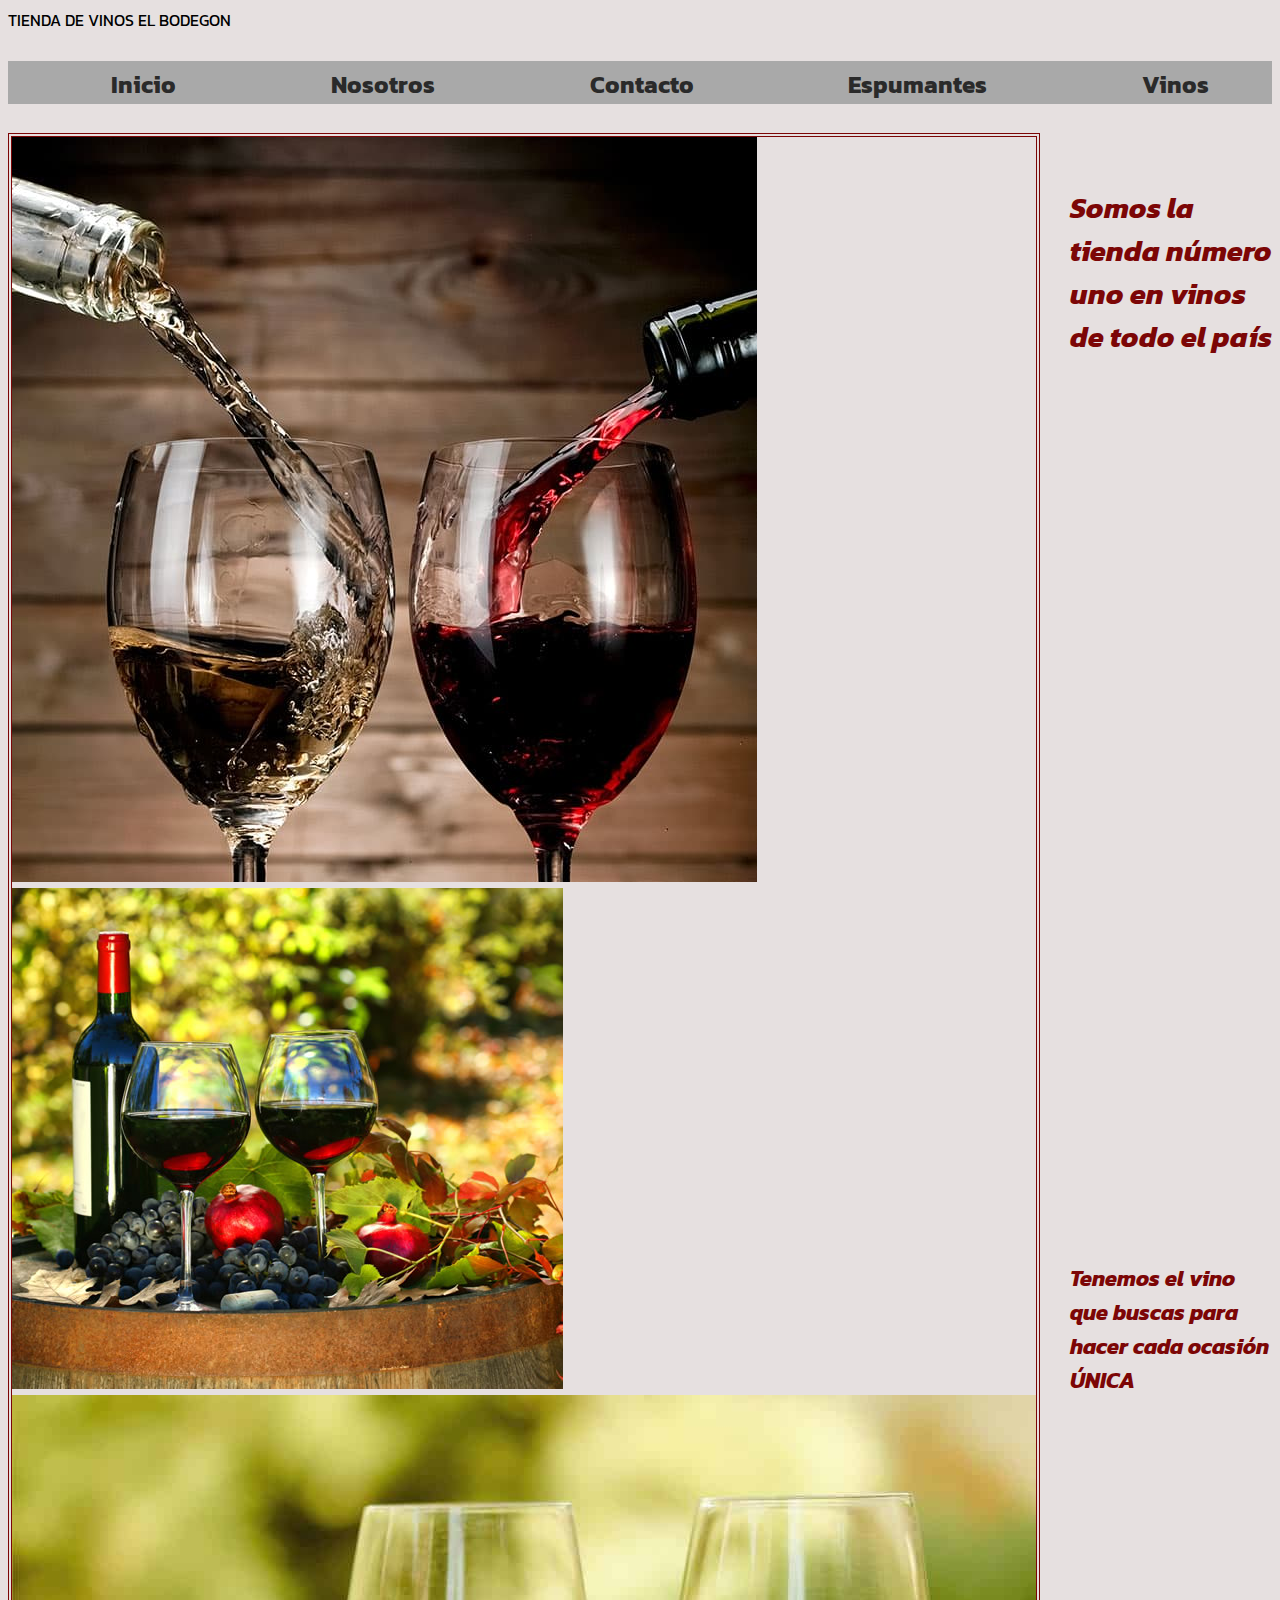
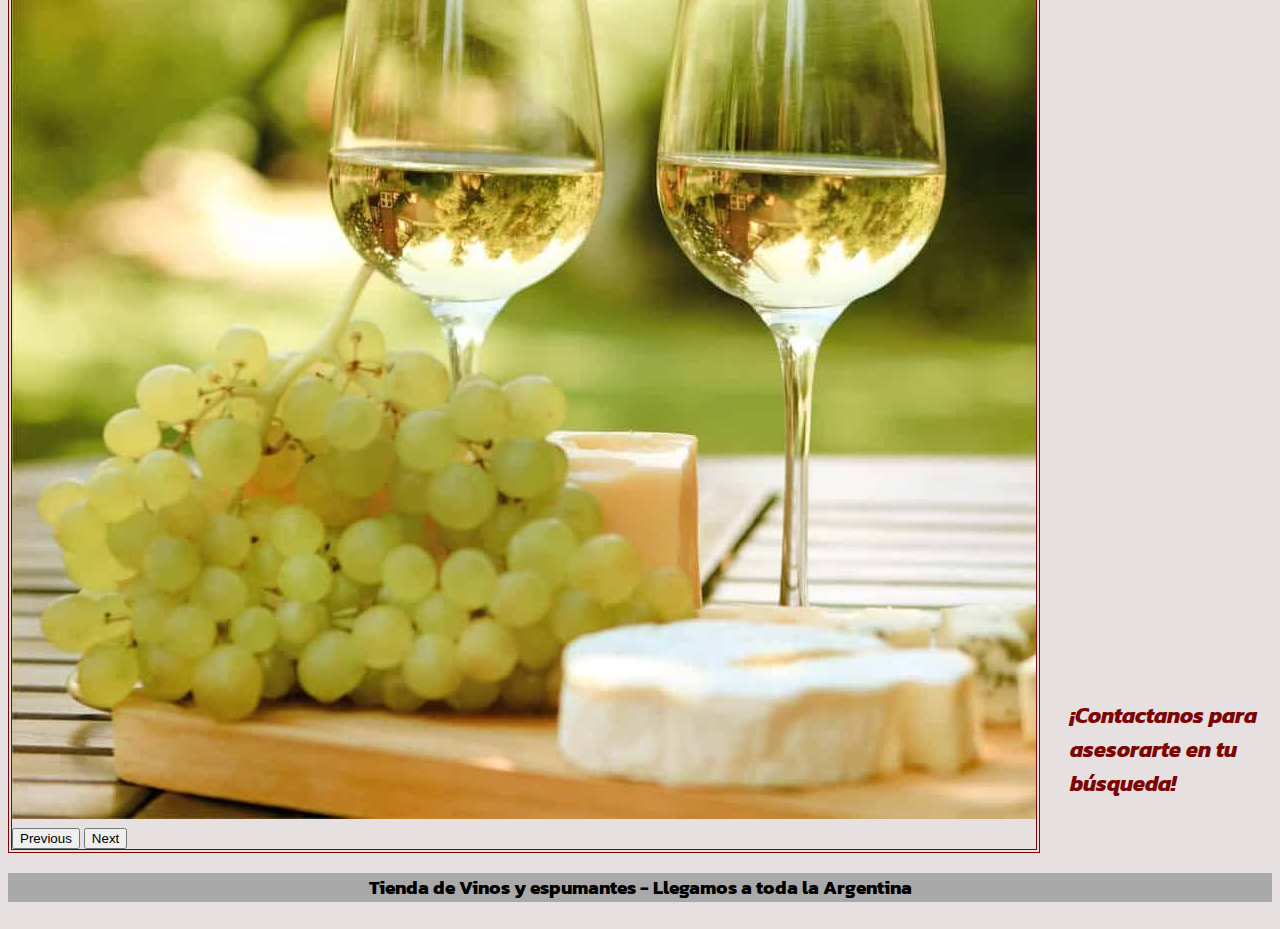
<file: index.html>
<!DOCTYPE html>
<html lang="es">
  <head>
    <meta charset="UTF-8" />
    <meta http-equiv="X-UA-Compatible" content="IE=edge" />
    <meta name="viewport" content="width=device-width, initial-scale=1.0" />
    <!-- CSS only -->
    <link
      href="https://cdn.jsdelivr.net/npm/bootstrap@5.2.0/dist/css/bootstrap.min.css"
      rel="stylesheet"
      integrity="sha384-gH2yIJqKdNHPEq0n4Mqa/HGKIhSkIHeL5AyhkYV8i59U5AR6csBvApHHNl/vI1Bx"
      crossorigin="anonymous"
    />
    <link rel="stylesheet" href="./styles/styles.css" />
    <meta name="description" content="tienda de vinos"/>
    <meta name="keywords" content="TIENDA,VINOS,ESPUMANTES,ENVIOS,ARGENTINA">
    <title>Tienda de Vinos El Bodegón</title>
  </head>

  <body>
    <div class="container1">
      <header class="header">
        <span
          class="p-auto mb-auto bg-secondary text-dark text-center fs-1 fw-bold d-block"
          >TIENDA DE VINOS EL BODEGON</span
        >
       
        <nav class="navigation" id="my-nav">
          <ul class="navigation-list">
            <li>
              <a class="navigation-list-item-link" href="./index.html"
                >Inicio</a
              >
            </li>
            <li>
              <a class="navigation-list-item-link" href="./pages/nosotros.html"
                >Nosotros</a
              >
            </li>
            <li>
              <a class="navigation-list-item-link" href="./pages/contacto.html"
                >Contacto</a
              >
            </li>
            <li>
              <a
                class="navigation-list-item-link"
                href="./pages/espumantes.html"
                >Espumantes</a
              >
            </li>

            <li>
              <a class="navigation-list-item-link" href="./pages/vinos.html"
                >Vinos</a
              >
            </li>
            <li>
              <a href="javascript:void(0);" class="icon" onclick="myFunction()">
                <i class="bi bi-list"></i>
              </a>
            </li>
          </ul>
        </nav>
      </header>

      <main class="content">
        <div class="main-content">
          <section
            id="carousel"
            class="carousel slide w-50"
            data-bs-ride="carousel"
          >
            <div class="carousel-inner">
              <div class="carousel-item active">
                <img
                  src="./images/imagenvino.jpg"
                  class="d-block w-100 p-1"
                  alt="Vinos"
                />
              </div>
              <div class="carousel-item">
                <img
                  src="./images/VinoTintoCopas.jpg"
                  class="d-block w-100  p-1"
                  alt="Vino tinto y quesos"
                />
              </div>
              <div class="carousel-item">
                <img
                  src="./images/CopasVinoEspumante.jpg"
                  class="d-block w-100  p-1"
                  alt="Copas de Vino espumante"
                />
              </div>
            </div>
            <button
              class="carousel-control-prev"
              type="button"
              data-bs-target="#carousel"
              data-bs-slide="prev"
            >
              <span
                class="carousel-control-prev-icon"
                aria-hidden="true"
              ></span>
              <span class="visually-hidden">Previous</span>
            </button>
            <button
              class="carousel-control-next"
              type="button"
              data-bs-target="#carousel"
              data-bs-slide="next"
            >
              <span
                class="carousel-control-next-icon"
                aria-hidden="true"
              ></span>
              <span class="visually-hidden">Next</span>
            </button>
          </section>

          <!--fin carousel-->
          <section class="content-text">
            <h2 class="fw-bold">Somos la tienda número uno en vinos de todo el país</h2>
            <h3 class="fw-bold">Tenemos el vino que buscas para hacer cada ocasión ÚNICA</h3>
            <h3 class="fw-bold font-monospace">¡Contactanos para asesorarte en tu búsqueda!</h3>
          </section>
        </div>
      </main>
      <footer class="main-footer">
        <p>Tienda de Vinos y espumantes - Llegamos a toda la Argentina</p>
      </footer>
    </div>

    <!-- JavaScript Bundle with Popper -->
    <script
      src="https://cdn.jsdelivr.net/npm/bootstrap@5.2.0/dist/js/bootstrap.bundle.min.js"
      integrity="sha384-A3rJD856KowSb7dwlZdYEkO39Gagi7vIsF0jrRAoQmDKKtQBHUuLZ9AsSv4jD4Xa"
      crossorigin="anonymous"
    ></script>
  </body>

  <script>
    function myFunction() {
      var x = document.getElementById("my-nav");
      if (x.className === "navigation") {
        x.className += " responsive";
      } else {
        x.className = "navigation";
      }
    }
  </script>
</html>
</file>
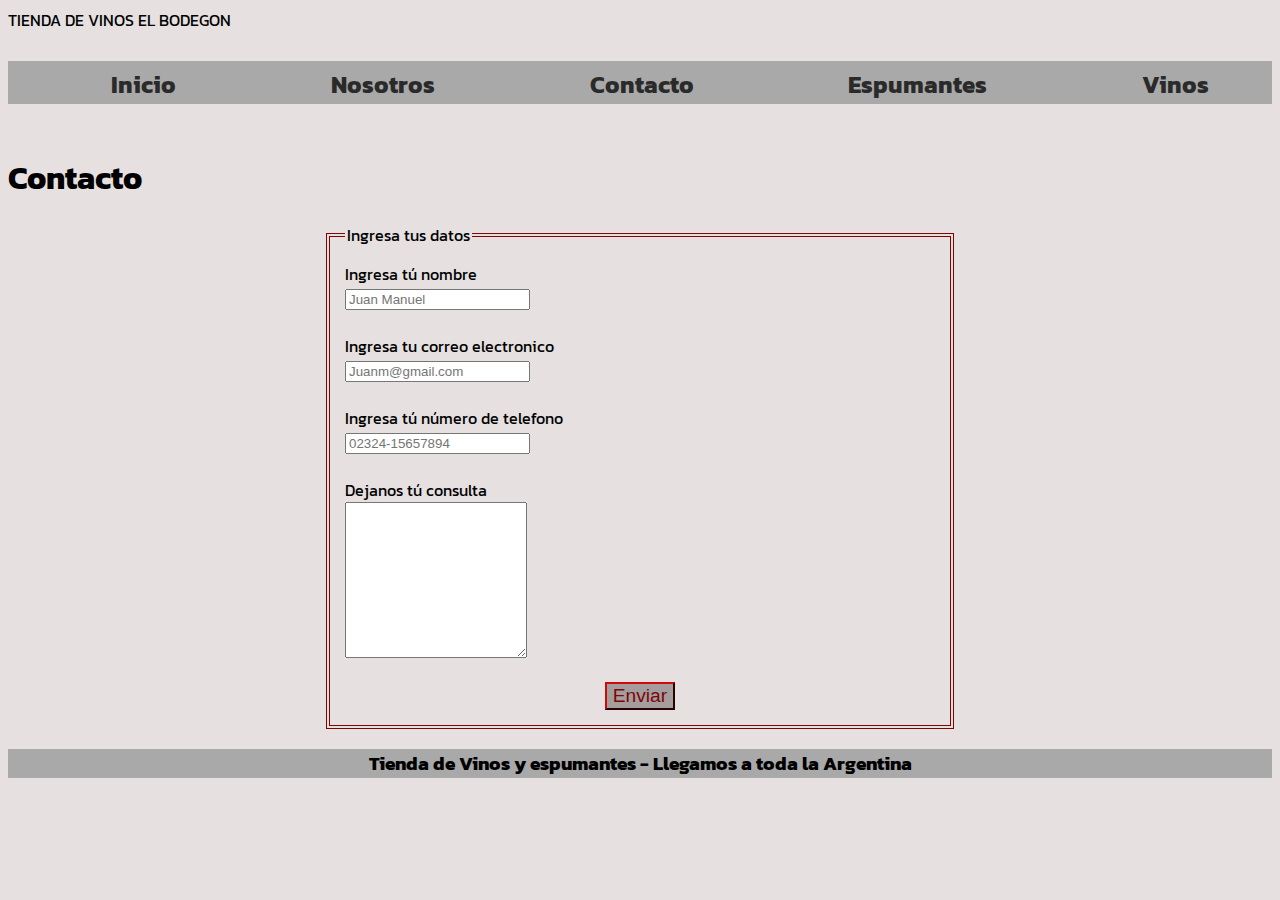
<file: pages/contacto.html>
<!DOCTYPE html>
<html lang="es">
  <head>
    <meta charset="UTF-8" />
    <meta http-equiv="X-UA-Compatible" content="IE=edge" />
    <meta name="viewport" content="width=device-width, initial-scale=1.0" />
    <!-- CSS only -->
 <link href="https://cdn.jsdelivr.net/npm/bootstrap@5.2.0/dist/css/bootstrap.min.css" rel="stylesheet" integrity="sha384-gH2yIJqKdNHPEq0n4Mqa/HGKIhSkIHeL5AyhkYV8i59U5AR6csBvApHHNl/vI1Bx" crossorigin="anonymous"> 
    <link rel="stylesheet" href="../styles/styles.css" />
    <meta name="description" content="Tienda de vinos contacto"/>
    <meta name="keywords" content="TIENDA,VINOS,ESPUMANTES,ENVIOS,ARGENTINA">
    <title>Tienda de Vinos El Bodegón</title>
  </head>
  <body>
    <div class="container1">
    <header class="header">
      <span class="p-auto mb-auto bg-secondary text-dark text-center fs-1 fw-bold d-block" > TIENDA DE VINOS EL BODEGON</span>
   
      <nav class="navigation" id="my-nav">
        <ul class="navigation-list">
          <li>
            <a class="navigation-list-item-link" href="../index.html">Inicio</a>
          </li>
          <li>
            <a class="navigation-list-item-link" href="./nosotros.html"
              >Nosotros</a
            >
          </li>
          <li>
            <a class="navigation-list-item-link" href="./contacto.html"
              >Contacto</a
            >
          </li>

          <li>
            <a class="navigation-list-item-link" href="./espumantes.html"
              >Espumantes</a
            >
          </li>

          <li>
            <a class="navigation-list-item-link" href="./vinos.html">Vinos</a>
          </li>
          <li>
            <a href="javascript:void(0);" class="icon" onclick="myFunction()">
              <i class="bi bi-list"></i>
            </a>
          </li>
        </ul>
      </nav>
    </header>
    </div>

    <main class="content">
      <h1 class="text-lg-start fs-2 fw-semibold mt-3 mb-3 fst-italic">Contacto</h1> 

      <div class="main-contact">
        <form>
          <fieldset class="contact-fieldset">
            <legend class="ingresa-tus-datos"> Ingresa tus datos</legend>
            <div class="form-group row">
              <label for="nombre" class="col-sm-2 col-form-label">Ingresa tú nombre </label>
              <div class="col-sm-10">
                <input type="text" class="form-control" name="nombre" id="nombre" placeholder="Juan Manuel" />
              </div>
            </div>

            <br />
            <div class="form-group row">
              <label for="correo"  class="col-sm-2 col-form-label" >Ingresa tu correo electronico </label>
              <div class="col-sm-10">
                <input type="email" class="form-control" name="correo" id="correo" placeholder="Juanm@gmail.com" />
              </div>
            </div>  

            <br />
            <div class="form-group row">
              <label for="telefono" class="col-sm-2 col-form-label">Ingresa tú número de telefono </label>
              <div class="col-sm-10">
                <input type="tel" class="form-control" name="telefono" id="telefono" placeholder="02324-15657894" />
              </div>
            </div>

            <br />
            <div class="form-group row">
              <label for="consulta"  class="col-sm-2 col-form-label"> Dejanos tú consulta</label>
              <div class="col-sm-10">
                  <textarea
                  class="form-control"
                  name="consulta"
                  id="consulta"
                  cols="20"
                  rows="10"
                ></textarea>
              </div>
              
            </div>  
            <br>

            <div class="contact-buttons">
                <button type="submit" class="enviar">Enviar</button>
              </div>
            </div>
            
          </fieldset>
        </form>
      </div>
    </main>
    <footer class="main-footer">
      <p>Tienda de Vinos y espumantes - Llegamos a toda la Argentina</p>
    </footer>
    <!-- JavaScript Bundle with Popper -->
<!--<script src="https://cdn.jsdelivr.net/npm/bootstrap@5.2.0/dist/js/bootstrap.bundle.min.js" integrity="sha384-A3rJD856KowSb7dwlZdYEkO39Gagi7vIsF0jrRAoQmDKKtQBHUuLZ9AsSv4jD4Xa" crossorigin="anonymous"></script> -->
  </body>

  <script>
    function myFunction() {
      var x = document.getElementById("my-nav");
      if (x.className === "navigation") {
        x.className += " responsive";
      } else {
        x.className = "navigation";
      }
    }
    </script>
  
</html>
</file>
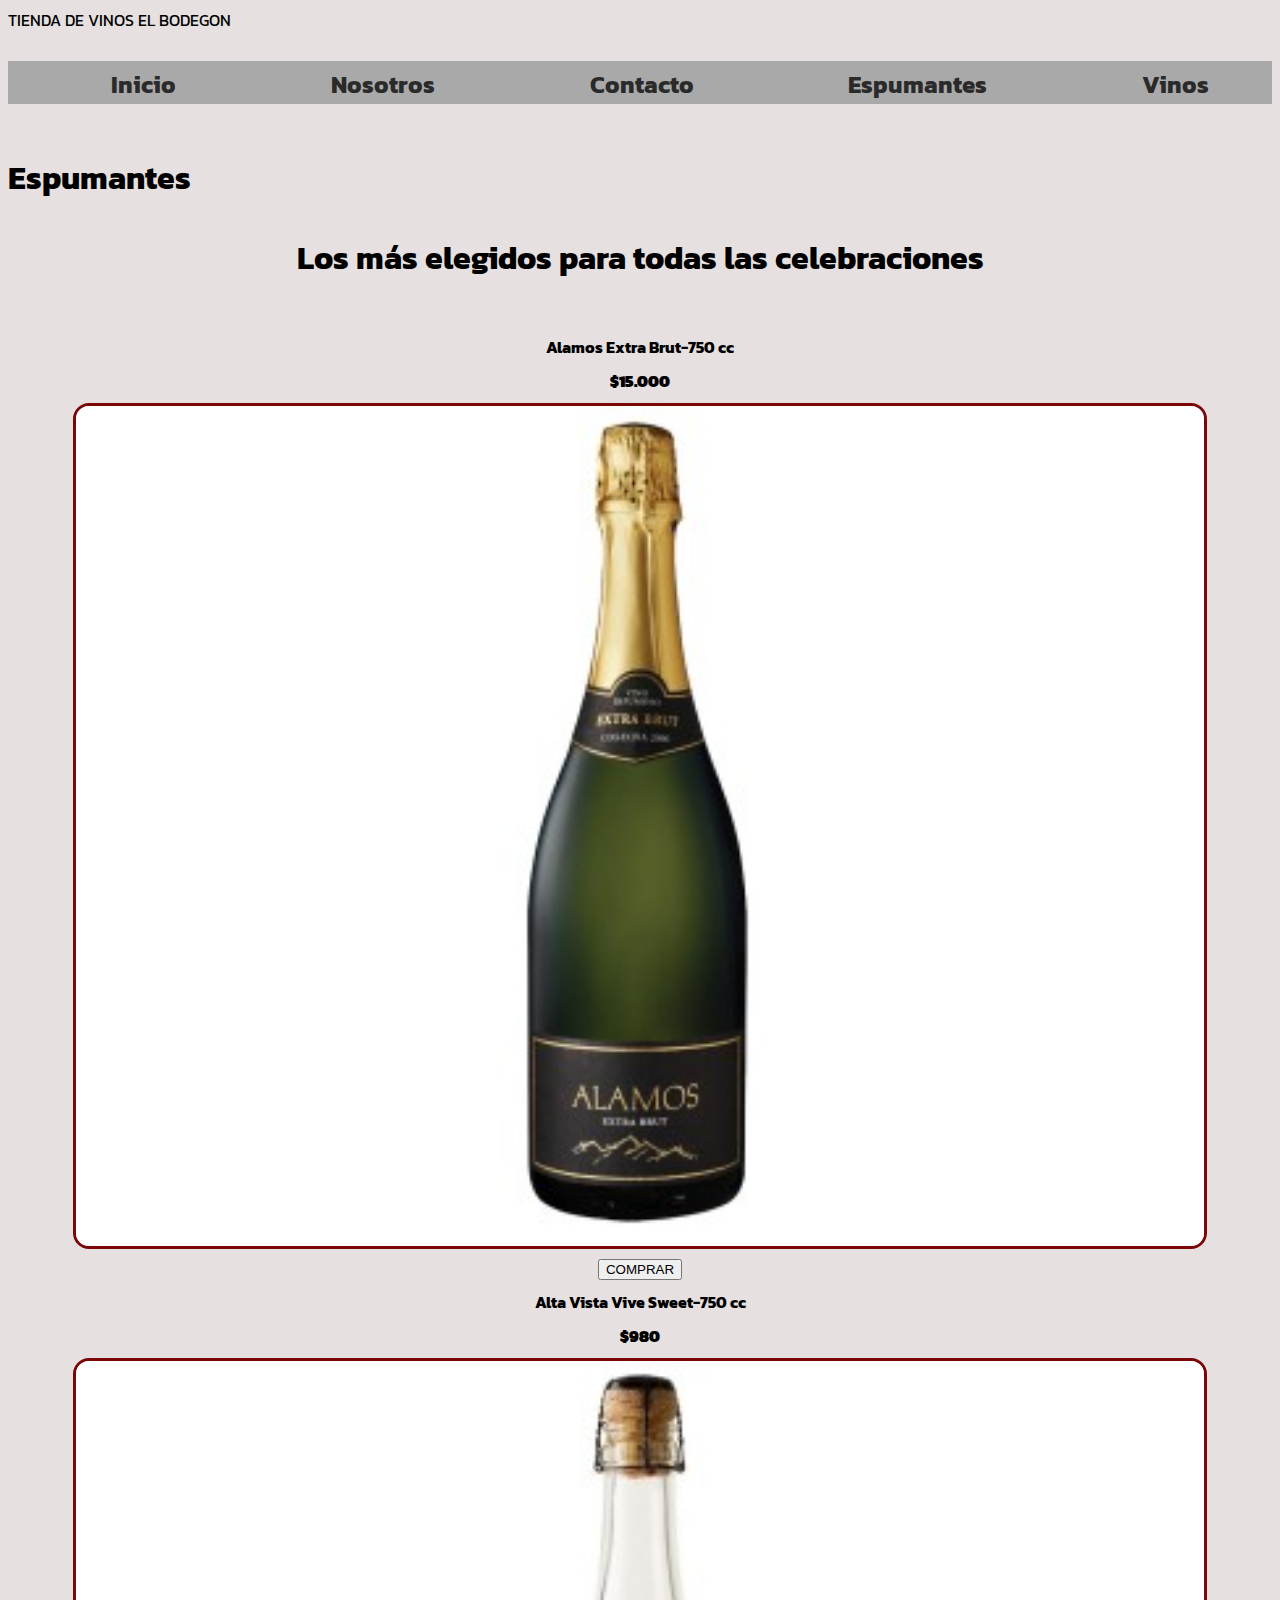
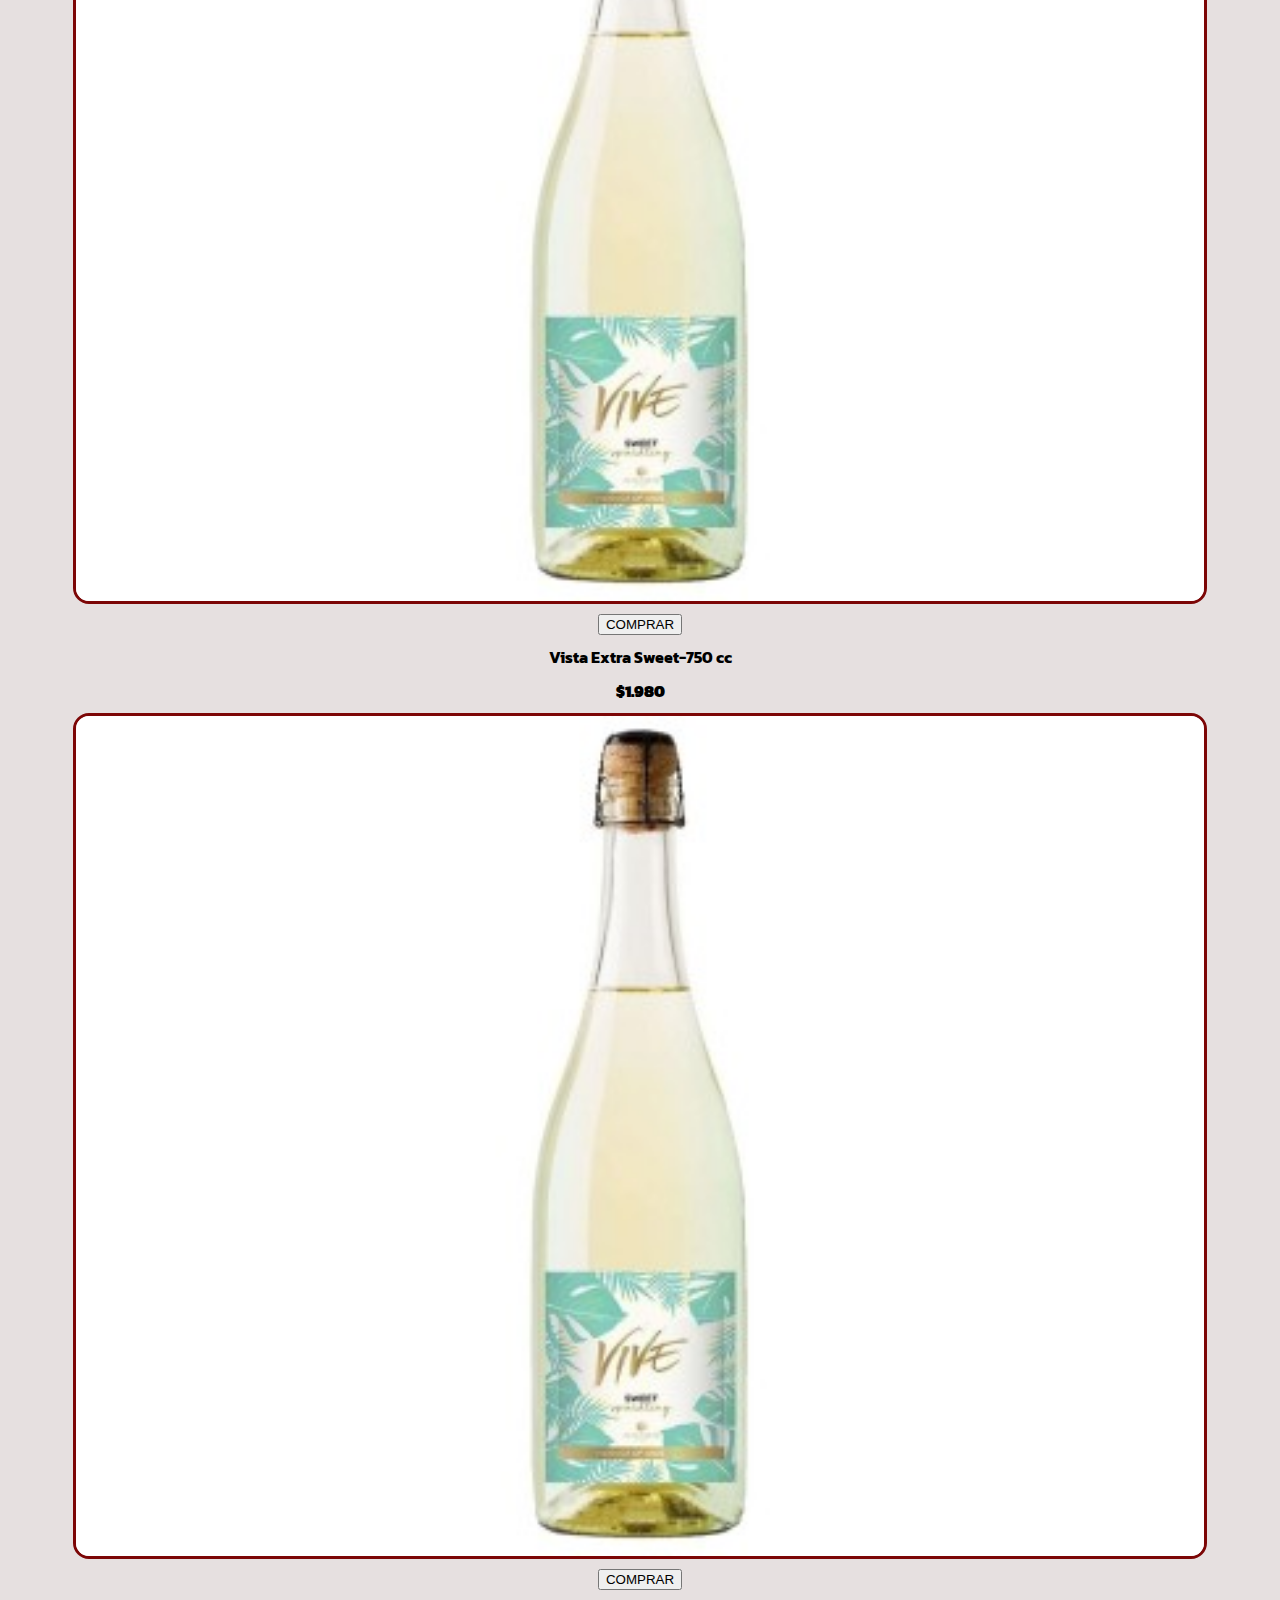
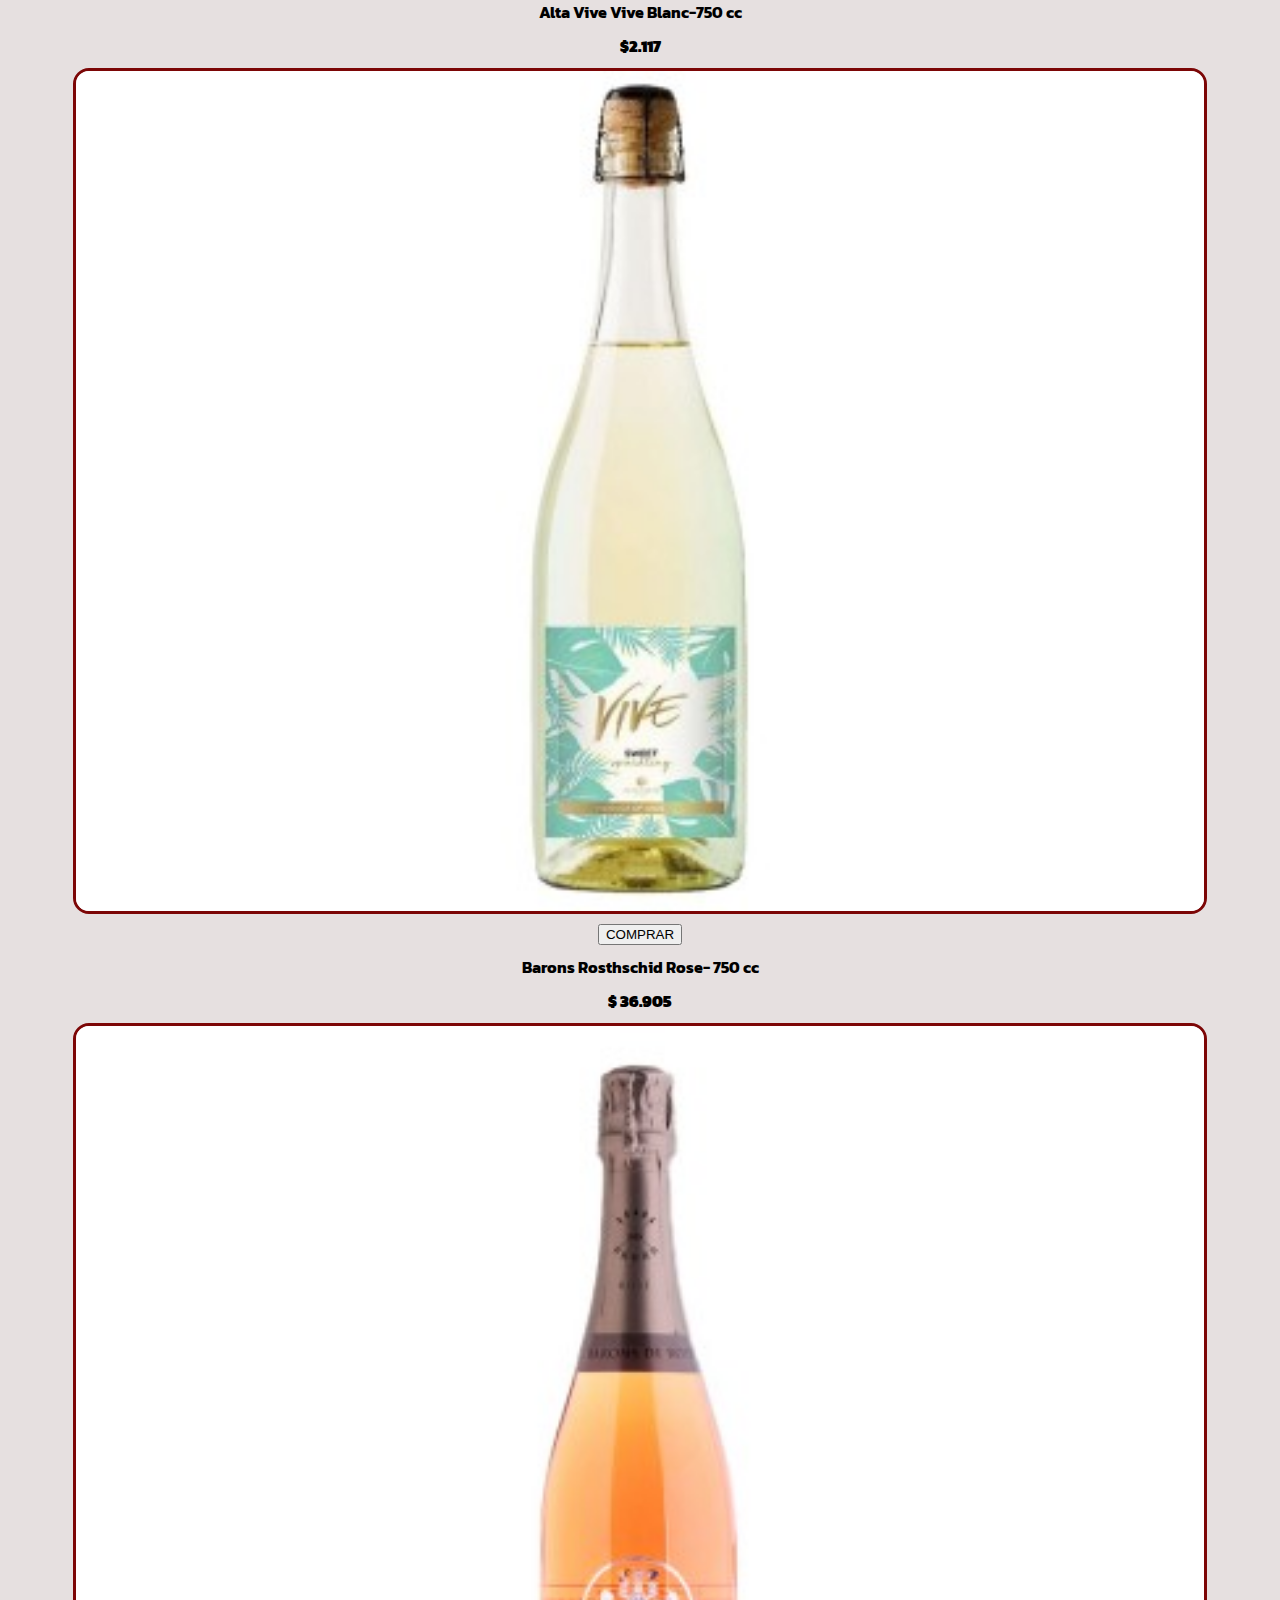
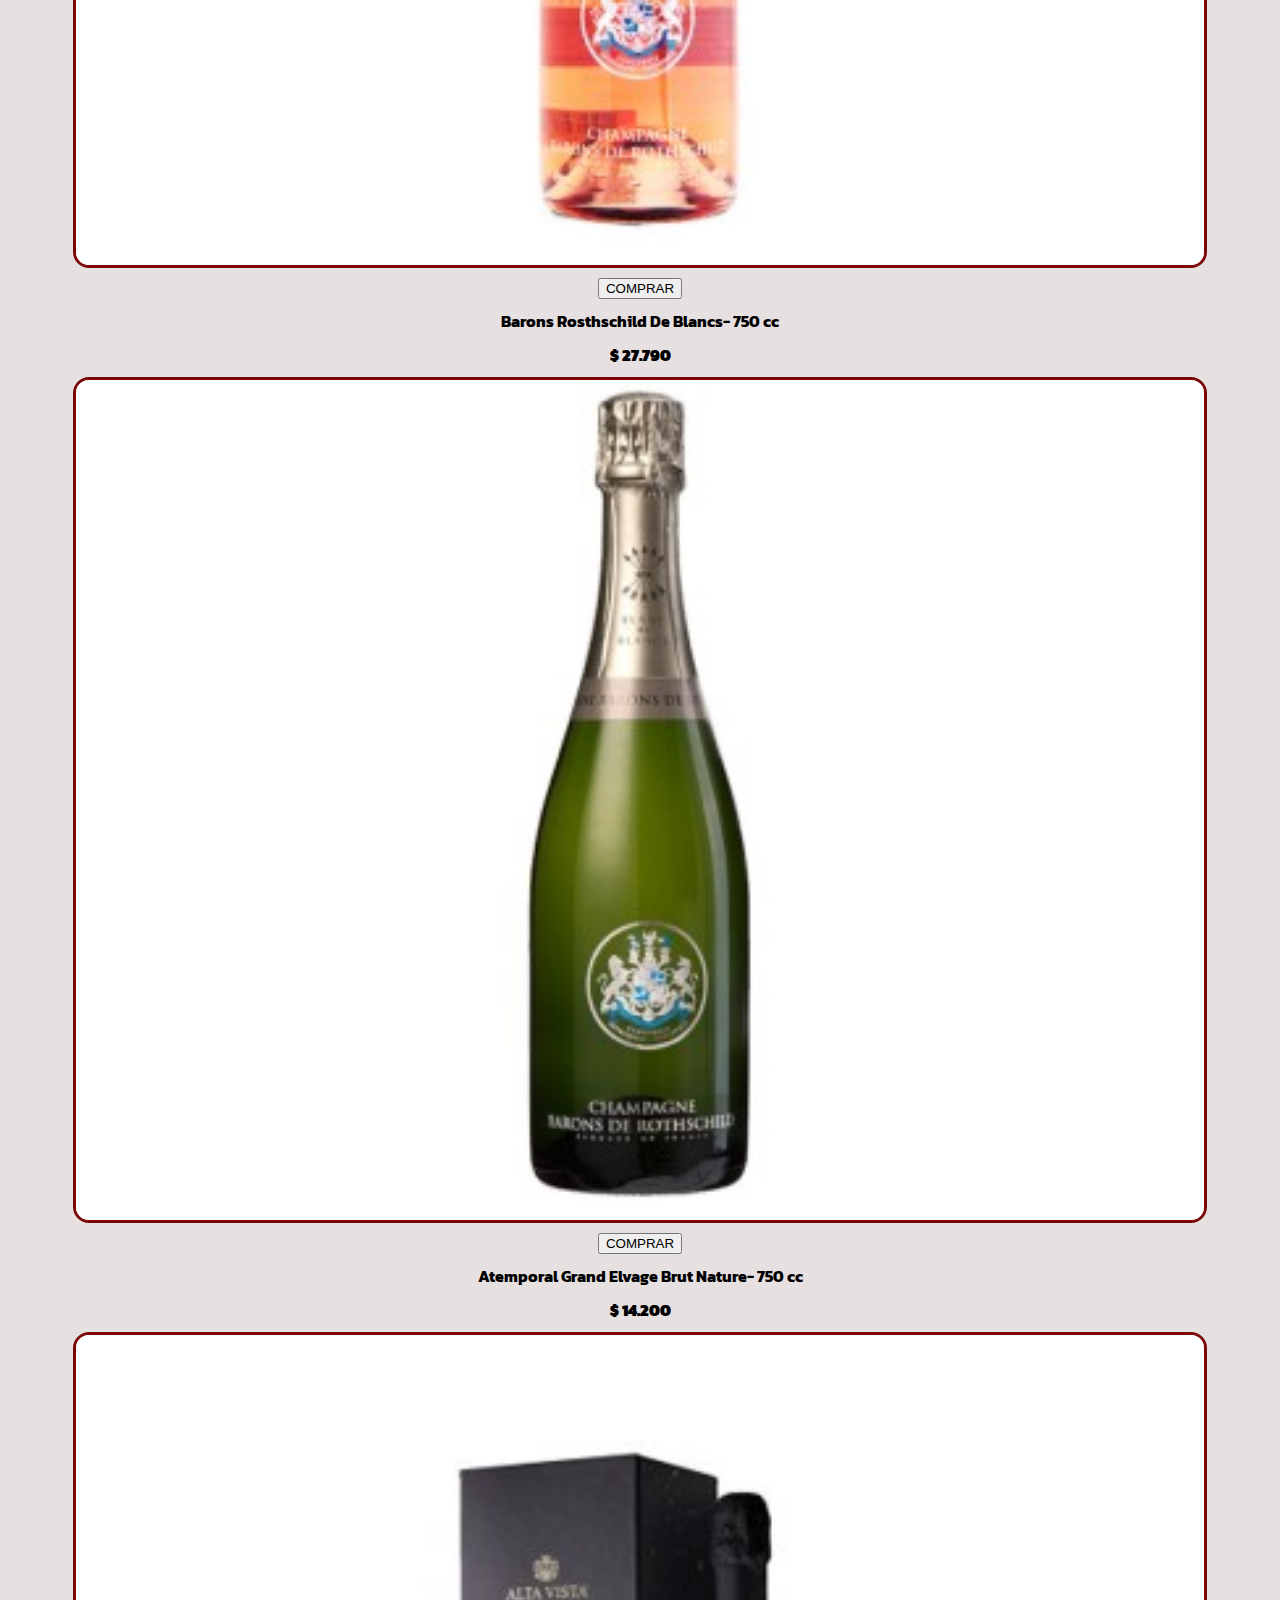
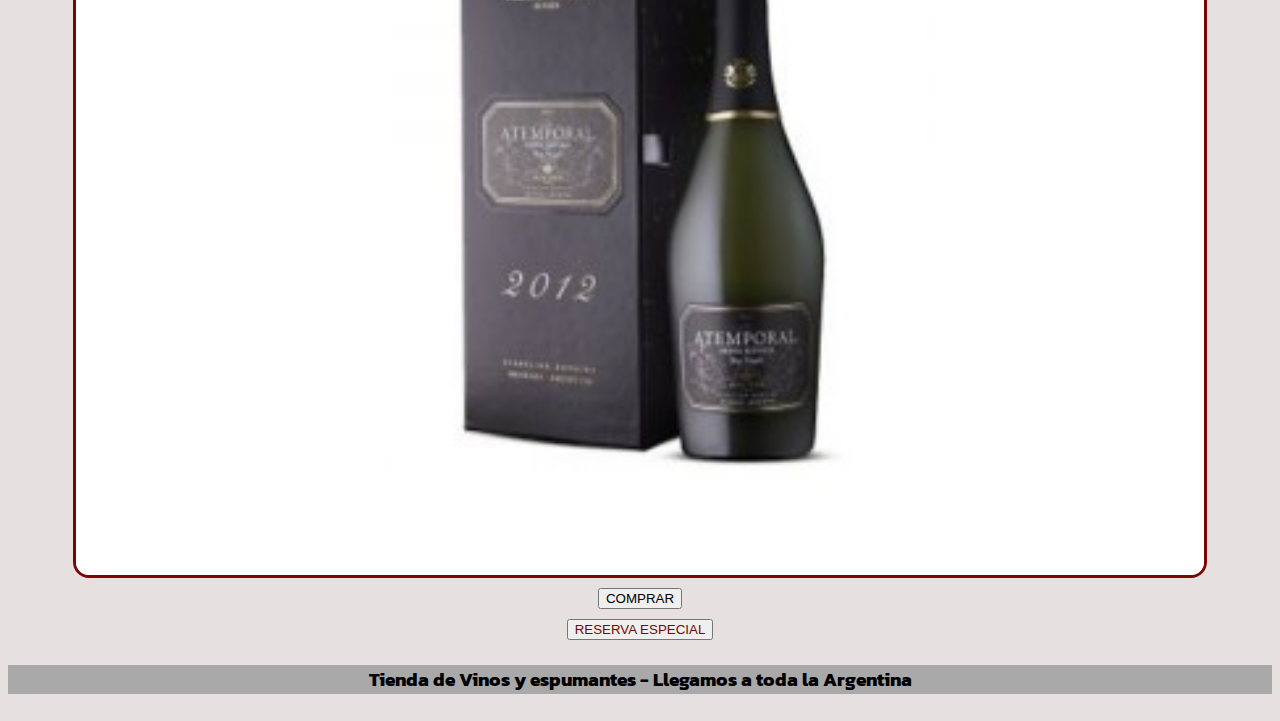
<file: pages/espumantes.html>
<!DOCTYPE html>
<html lang="es">
  <head>
    <meta charset="UTF-8" />
    <meta http-equiv="X-UA-Compatible" content="IE=edge" />
    <meta name="viewport" content="width=device-width, initial-scale=1.0" />
    <!-- CSS only -->
    <link
      href="https://cdn.jsdelivr.net/npm/bootstrap@5.2.0/dist/css/bootstrap.min.css"
      rel="stylesheet"
      integrity="sha384-gH2yIJqKdNHPEq0n4Mqa/HGKIhSkIHeL5AyhkYV8i59U5AR6csBvApHHNl/vI1Bx"
      crossorigin="anonymous"
    />
    <link rel="stylesheet" href="../styles/styles.css"/>
    <meta name="description" content="tienda de vinos, seccion de los espumentes a la venta"/>
    <meta name="keywords" content="TIENDA,VINOS,ESPUMANTES,ENVIOS,ARGENTINA">
    <title>Tienda de Vinos El Bodegón</title>
  </head>

  <body>
    <div class="container1">
      <header class="header">
        <span
          class="p-auto mb-auto bg-secondary text-dark text-center fs-1 fw-bold d-block"
          >TIENDA DE VINOS EL BODEGON</span
        >

        <nav class="navigation" id="my-nav">
          <ul class="navigation-list">
            <li>
              <a class="navigation-list-item-link" href="../index.html"
                >Inicio</a
              >
            </li>
            <li>
              <a class="navigation-list-item-link" href="./nosotros.html"
                >Nosotros</a
              >
            </li>
            <li>
              <a class="navigation-list-item-link" href="./contacto.html"
                >Contacto</a
              >
            </li>

            <li>
              <a class="navigation-list-item-link" href="./espumantes.html"
                >Espumantes</a
              >
            </li>

            <li>
              <a class="navigation-list-item-link" href="./vinos.html">Vinos</a>
            </li>
            <li>
              <a href="javascript:void(0);" class="icon" onclick="myFunction()">
                <i class="bi bi-list"></i>
              </a>
            </li>
          </ul>
        </nav>
      </header>

      <main class="content">
        <h1 class="text-lg-start fs-2 fw-semibold mt-3 mb-3 fst-italic">
          Espumantes
        </h1>
        <h2 class="title-2">Los más elegidos para todas las celebraciones</h2>

        <div class="container">
          <div class="row">
            <div class="col-md-4">
              <div class="contenedor-vinos-div">
                <span class="text-uppercase fw-semibold">
                  Alamos Extra Brut-750 cc</span
                >
                <span> <strong>$15.000</strong></span>
                <img
                  class="imagen-vino"
                  src="../images/espumanteAlamos.jpg"
                  alt="botella espumante Alamos Extra Brut"
                />
                <button class="btn btn-secondary mt-2">COMPRAR</button>
              </div>
            </div>

            <!-- COLUMNA -->

            <div class="col-md-4">
              <div class="contenedor-vinos-div">
                <span class="text-uppercase fw-semibold">
                  Alta Vista Vive Sweet-750 cc</span
                >
                <span> <strong>$980</strong></span>
                <img
                  class="imagen-vino"
                  src="../images/espumanteAltaVista.jpg"
                  alt="botella espumante Alta Vista Sweet"
                />
                <button class="btn btn-secondary mt-2">COMPRAR</button>
              </div>
            </div>

            <!-- COLUMNA -->

           <div class="col-md-4">
             <div class="contenedor-vinos-div">
                <span class="text-uppercase fw-semibold">
                   Vista Extra Sweet-750 cc</span
                >
                <span> <strong>$1.980</strong></span>
                <img
                  class="imagen-vino"
                  src="../images/espumanteAltaVista.jpg"
                  alt="botella espumante Alta Vista Sweet"
                />
                <button class="btn btn-secondary mt-2">COMPRAR</button>
              </div>
            </div>

            <div class="col-md-4">
              <div class="contenedor-vinos-div">
                <span class="text-uppercase fw-semibold">
                  Alta Vive Vive Blanc-750 cc</span
                >
                <span> <strong>$2.117</strong></span>
                <img
                  class="imagen-vino"
                  src="../images/espumanteAltaVista.jpg"
                  alt="botella espumante Alta Vista Sweet"
                />
                <button class="btn btn-secondary mt-2">COMPRAR</button>
              </div>
            </div>
  
             <!-- COLUMNA -->
  
             <div class="col-md-4">
              <div class="contenedor-vinos-div">
                <span class="text-uppercase fw-semibold">
                  Barons Rosthschid Rose- 750 cc</span
                >
                <span><strong> $ 36.905</strong></span>
                <img
                  class="imagen-vino"
                  src="../images/espumanteBaronsRose.jpg"
                  alt="botella espumante Barons Rose"
                />
                <button class="btn btn-secondary mt-2">COMPRAR</button>
              </div>
            </div>
  
            <!-- COLUMNA "-->
  
            <div class="col-md-4">
              <div class="contenedor-vinos-div">
                <span class="text-uppercase fw-semibold">
                  Barons Rosthschild  De Blancs- 750 cc</span
                >
                <span><strong> $ 27.790</strong></span>
                <img
                  class="imagen-vino"
                  src="../images/espumanteBaronsDeBlancs.jpg"
                  alt="botella espumante Barons Blanc"
                />
  
                <button type="button" class="btn btn-secondary mt-2">
                  COMPRAR
                </button>
              </div>
            </div>
  
              <!-- COLUMNA -->
  
              <div class="col-md-4">
                <div class="contenedor-vinos-div">
                  <span class="text-uppercase fw-semibold">
                    Atemporal Grand Elvage Brut Nature- 750 cc</span
                  >
                  <span><strong> $ 14.200</strong></span>
                  <img
                    class="imagen-vino"
                    src="../images/espumanteAtemporalGrand.jpg"
                    alt="botella espumante Atemporal Estuche"
                  />
  
                  <button class="btn btn-secondary mt-2">COMPRAR</button>
                  <button class="btn btn-outline-dark fw-bold fs-6">
                    RESERVA ESPECIAL
                  </button>
                </div>
              </div>
          </div>
        </div>
      </main>

      <footer class="main-footer">
        <p>Tienda de Vinos y espumantes - Llegamos a toda la Argentina</p>
      </footer>
    </div>
    <!-- JavaScript Bundle with Popper -->
    <script
      src="https://cdn.jsdelivr.net/npm/bootstrap@5.2.0/dist/js/bootstrap.bundle.min.js"
      integrity="sha384-A3rJD856KowSb7dwlZdYEkO39Gagi7vIsF0jrRAoQmDKKtQBHUuLZ9AsSv4jD4Xa"
      crossorigin="anonymous"
    ></script>
  </body>

  <script>
    function myFunction() {
      var x = document.getElementById("my-nav");
      if (x.className === "navigation") {
        x.className += " responsive";
      } else {
        x.className = "navigation";
      }
    }
  </script>
</html>
</file>
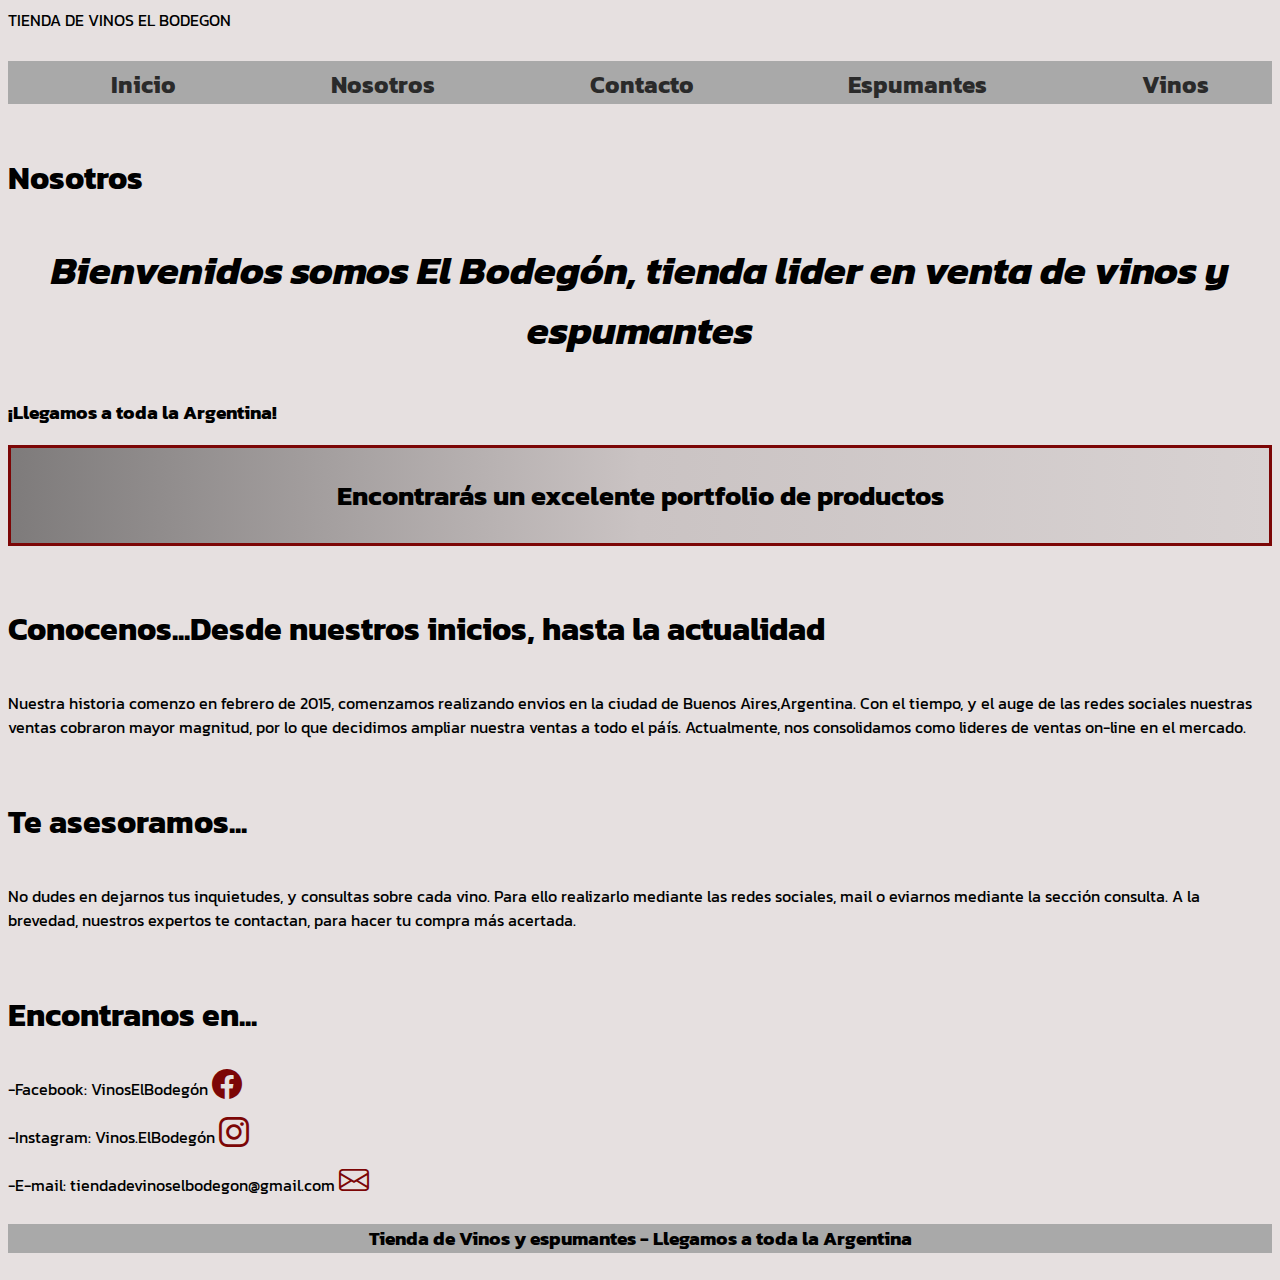
<file: pages/nosotros.html>
<!DOCTYPE html>
<html lang="es">
  <head>
    <meta charset="UTF-8" />
    <meta http-equiv="X-UA-Compatible" content="IE=edge" />
    <meta name="viewport" content="width=device-width, initial-scale=1.0" />
    <!-- CSS only -->
 <link href="https://cdn.jsdelivr.net/npm/bootstrap@5.2.0/dist/css/bootstrap.min.css" rel="stylesheet" integrity="sha384-gH2yIJqKdNHPEq0n4Mqa/HGKIhSkIHeL5AyhkYV8i59U5AR6csBvApHHNl/vI1Bx" crossorigin="anonymous"> 
    <link rel="stylesheet" href="../styles/styles.css" />
    <meta name="description" content="tienda de vinos"/>
    <meta name="keywords" content="TIENDA,VINOS,ESPUMANTES,ENVIOS,ARGENTINA">
    <title>Tienda de Vinos El Bodegón</title>
  </head>
  <body>
    <div class="container1">
    <header class="header">
      <span class="p-auto mb-auto bg-secondary text-dark text-center fs-1 fw-bold d-block">TIENDA DE VINOS EL BODEGON</span>
     
      <nav class="navigation" id="my-nav">
        <ul class="navigation-list">
          <li>
            <a class="navigation-list-item-link" href="../index.html">Inicio</a>
          </li>
          <li>
            <a class="navigation-list-item-link" href="./nosotros.html"
              >Nosotros</a
            >
          </li>
          <li>
            <a class="navigation-list-item-link" href="./contacto.html"
              >Contacto</a
            >
          </li>

          <li>
            <a class="navigation-list-item-link" href="./espumantes.html"
              >Espumantes</a
            >
          </li>

          <li>
            <a class="navigation-list-item-link" href="./vinos.html">Vinos</a>
          </li>
          <li>
            <a href="javascript:void(0);" class="icon" onclick="myFunction()">
              <i class="bi bi-list"></i>
            </a>
          </li>
        </ul>
      </nav>
    </header>

    <main class="content">
      <h1 class="text-lg-start fs-2 fw-semibold mt-3 mb-3 fst-italic"> Nosotros</h1>
      <h2 class="titulo-secundario-bienvenidos">
        Bienvenidos somos El Bodegón, tienda lider en venta de vinos y
        espumantes
      </h2>
      <h3 class= "fw-bolder fst-italic fs-1 mb-5  text-center">¡Llegamos a toda la Argentina!</h3>
      
      <div class="texto">
        <p class="mt-3">Encontrarás un excelente portfolio de productos</p>
      </div>

      <section>
        <div class="div-conocenos">
          <h1 class="fs-3 fw-bold">Conocenos...Desde nuestros inicios, hasta la actualidad</h1>
          
        </div>
        <div>
          <p class="div-texto">
            Nuestra historia comenzo en febrero de 2015, comenzamos realizando
            envios en la ciudad de Buenos Aires,Argentina. Con el tiempo, y el
            auge de las redes sociales nuestras ventas cobraron mayor magnitud,
            por lo que decidimos ampliar nuestra ventas a todo el páís.
            Actualmente, nos consolidamos como lideres de ventas on-line en el
            mercado.
          </p>
        </div>
        
        <div  class="div-conocenos">
           <h1 class ="fs-3 fw-bold">Te asesoramos...</h1>
        </div>
        <p class="div-texto">
          No dudes en dejarnos tus inquietudes, y consultas sobre cada vino.
          Para ello realizarlo mediante las redes sociales, mail o eviarnos
          mediante la sección consulta. A la brevedad, nuestros expertos te
          contactan, para hacer tu compra más acertada.
        </p>

        <div class="div-conocenos">
          <h1 class ="fs-3 fw-bold">Encontranos en...</h1>
        </div>
          <div class="div-texto">
            <span> -Facebook:</span>
            <span>VinosElBodegón</span>
            <span>
              <a href="https://facebook.com"><i class="bi bi-facebook network-logo"></i></a>
            </span>
          </div>
          
          <div class="div-texto">
            <span> -Instagram:</span>
            <span>Vinos.ElBodegón</span>
            <span>
              <a href="https://instagram.com"> <i class="bi bi-instagram network-logo"></i></a>
          </span>
          </div>

          <div class="div-texto">
            <span > -E-mail:</span>
            <span>tiendadevinoselbodegon@gmail.com</span>
            <span>
              <i class="bi bi-envelope network-logo"></i>
            </span>
          </div>
        
      </section>
    </main>
    <footer class="main-footer">
      <p>Tienda de Vinos y espumantes - Llegamos a toda la Argentina</p>
    </footer>
  </div>
  <!-- JavaScript Bundle with Popper -->
<!--<script src="https://cdn.jsdelivr.net/npm/bootstrap@5.2.0/dist/js/bootstrap.bundle.min.js" integrity="sha384-A3rJD856KowSb7dwlZdYEkO39Gagi7vIsF0jrRAoQmDKKtQBHUuLZ9AsSv4jD4Xa" crossorigin="anonymous"></script>   -->
  </body>

  <script>
    function myFunction() {
      var x = document.getElementById("my-nav");
      if (x.className === "navigation") {
        x.className += " responsive";
      } else {
        x.className = "navigation";
      }
    }
    </script>

</html>
</file>
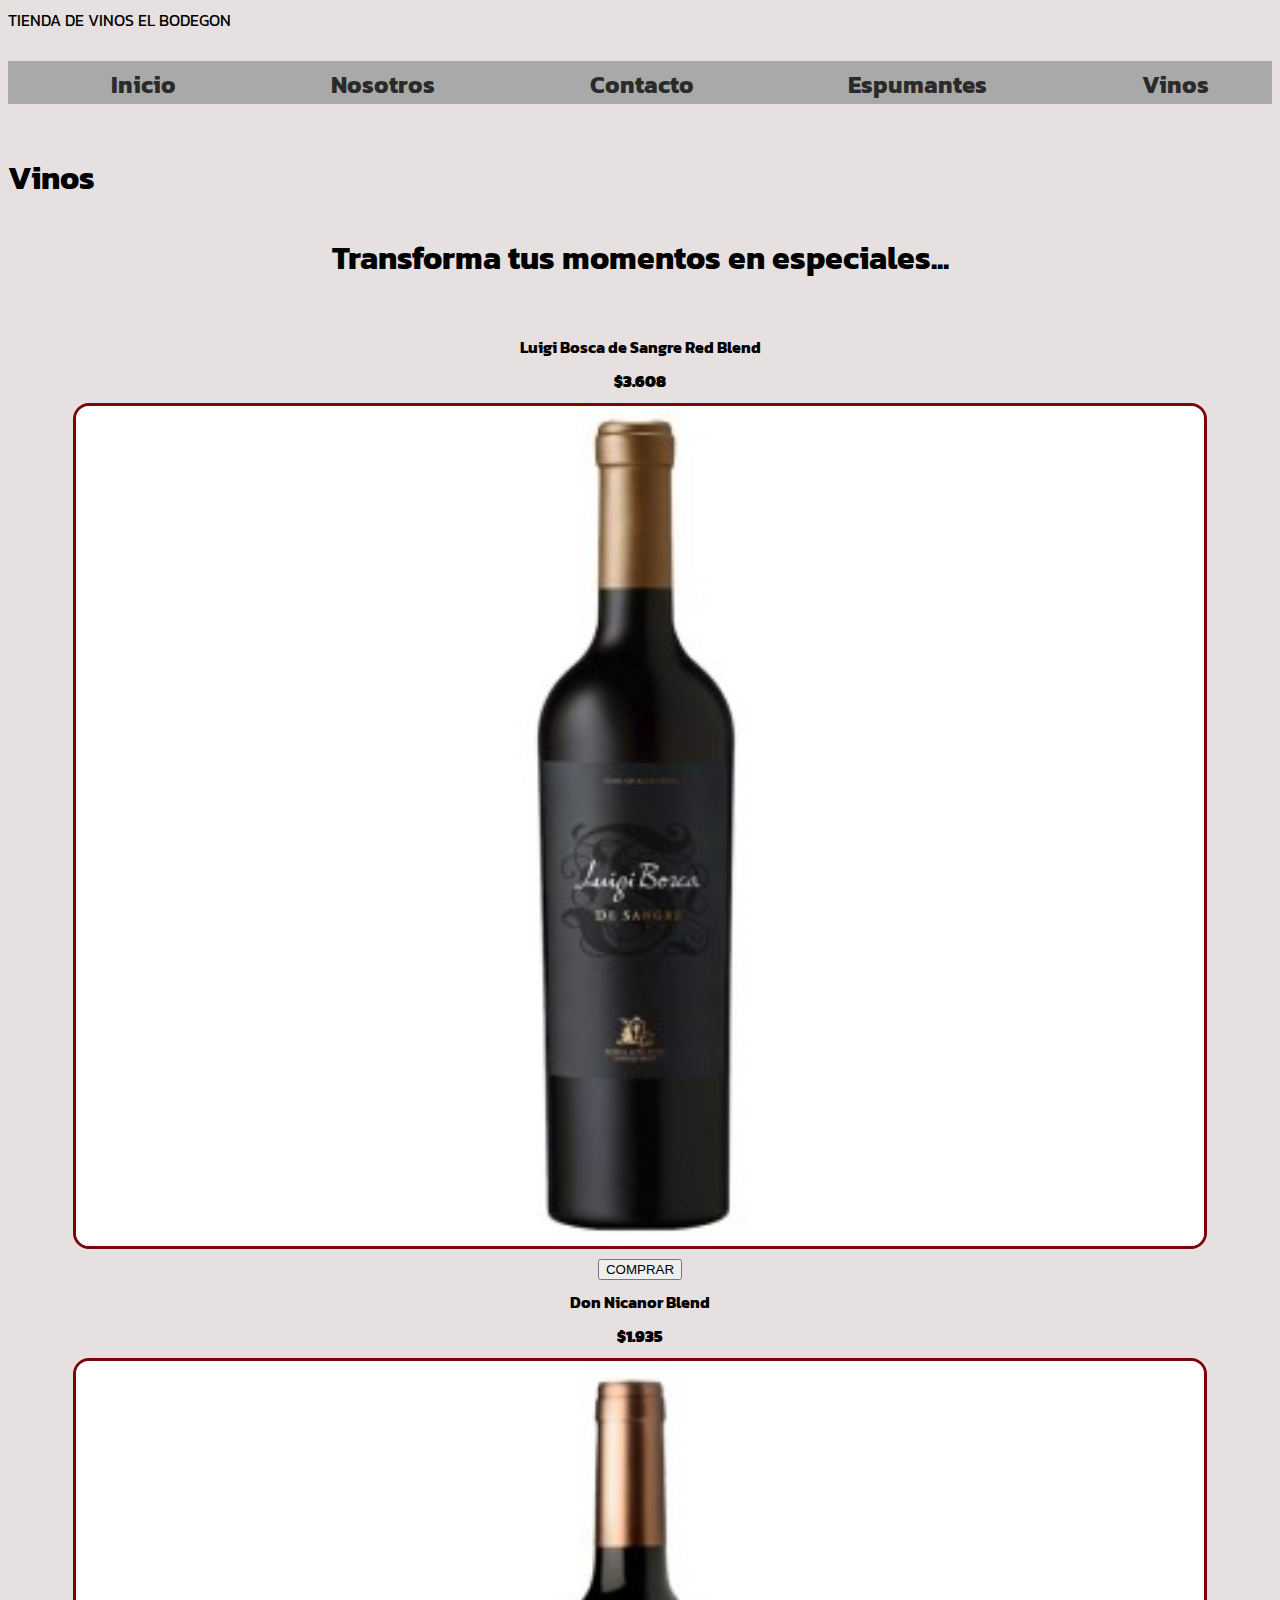
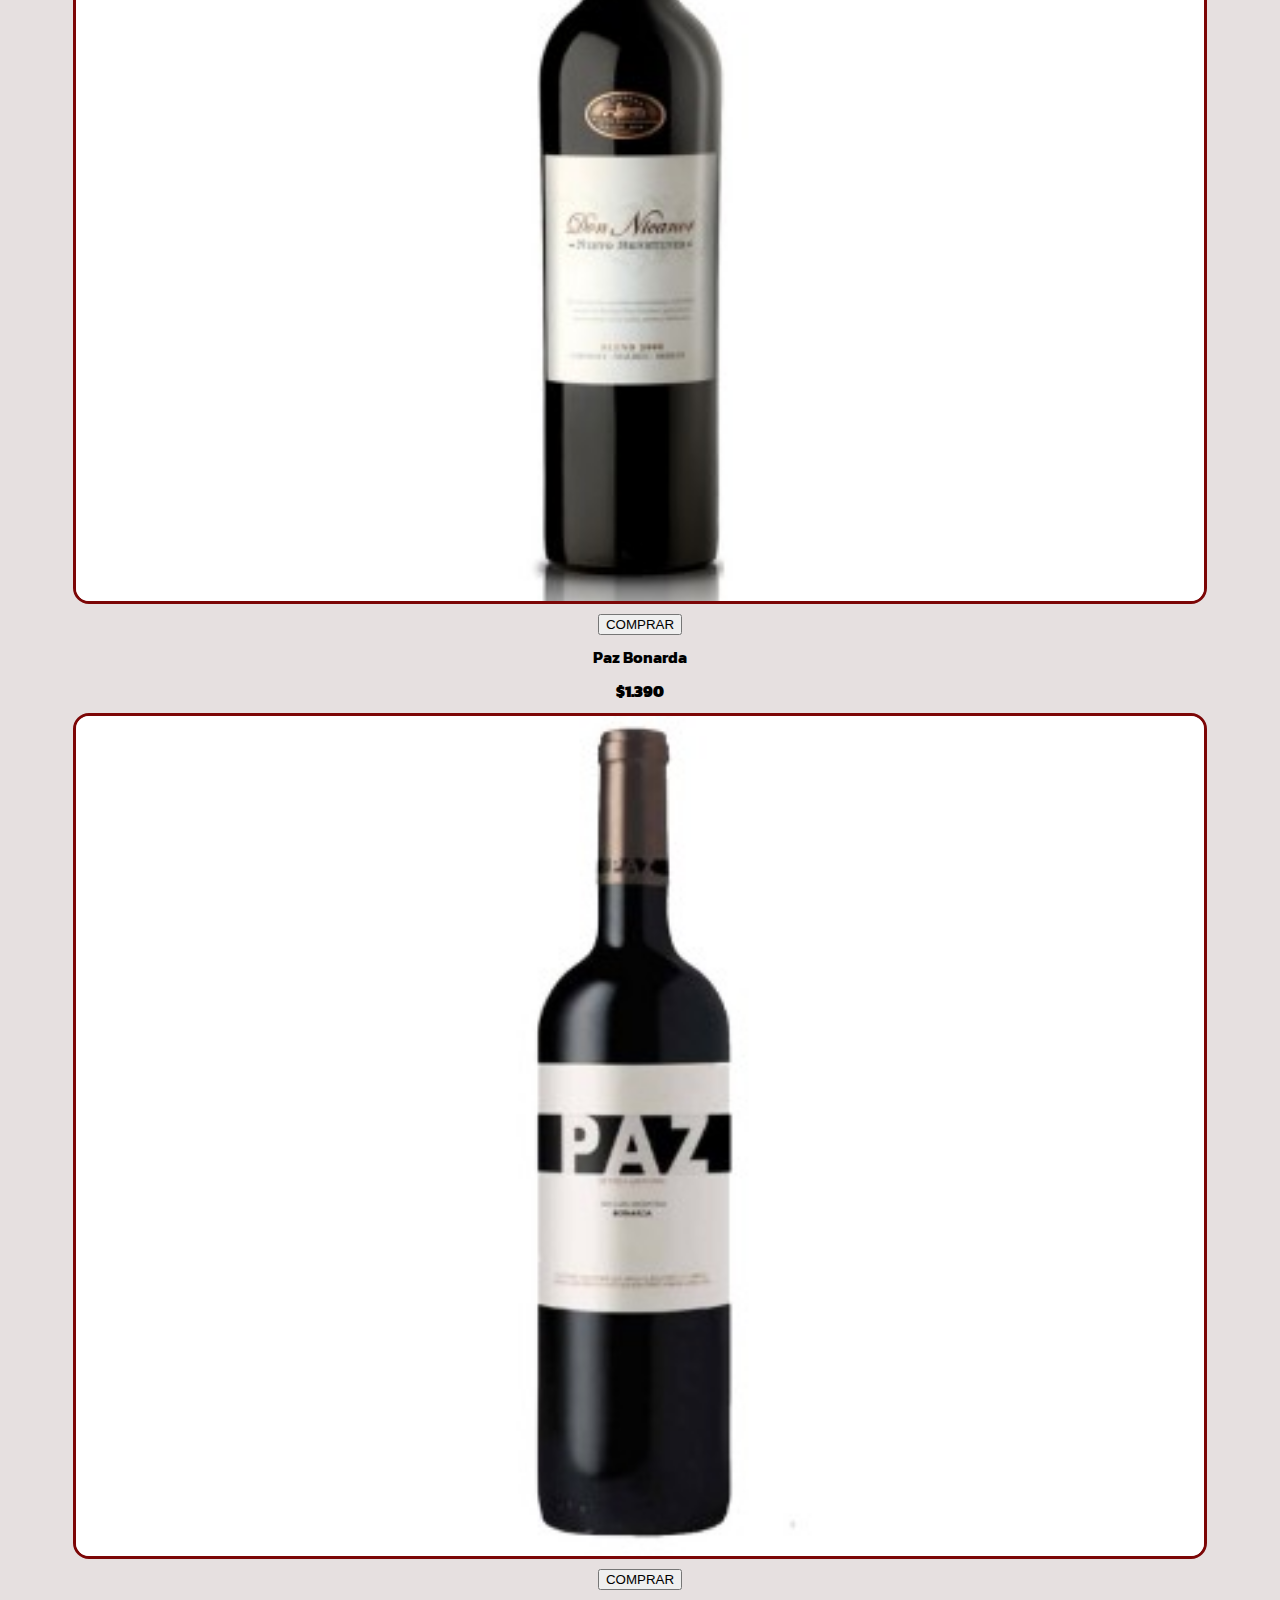
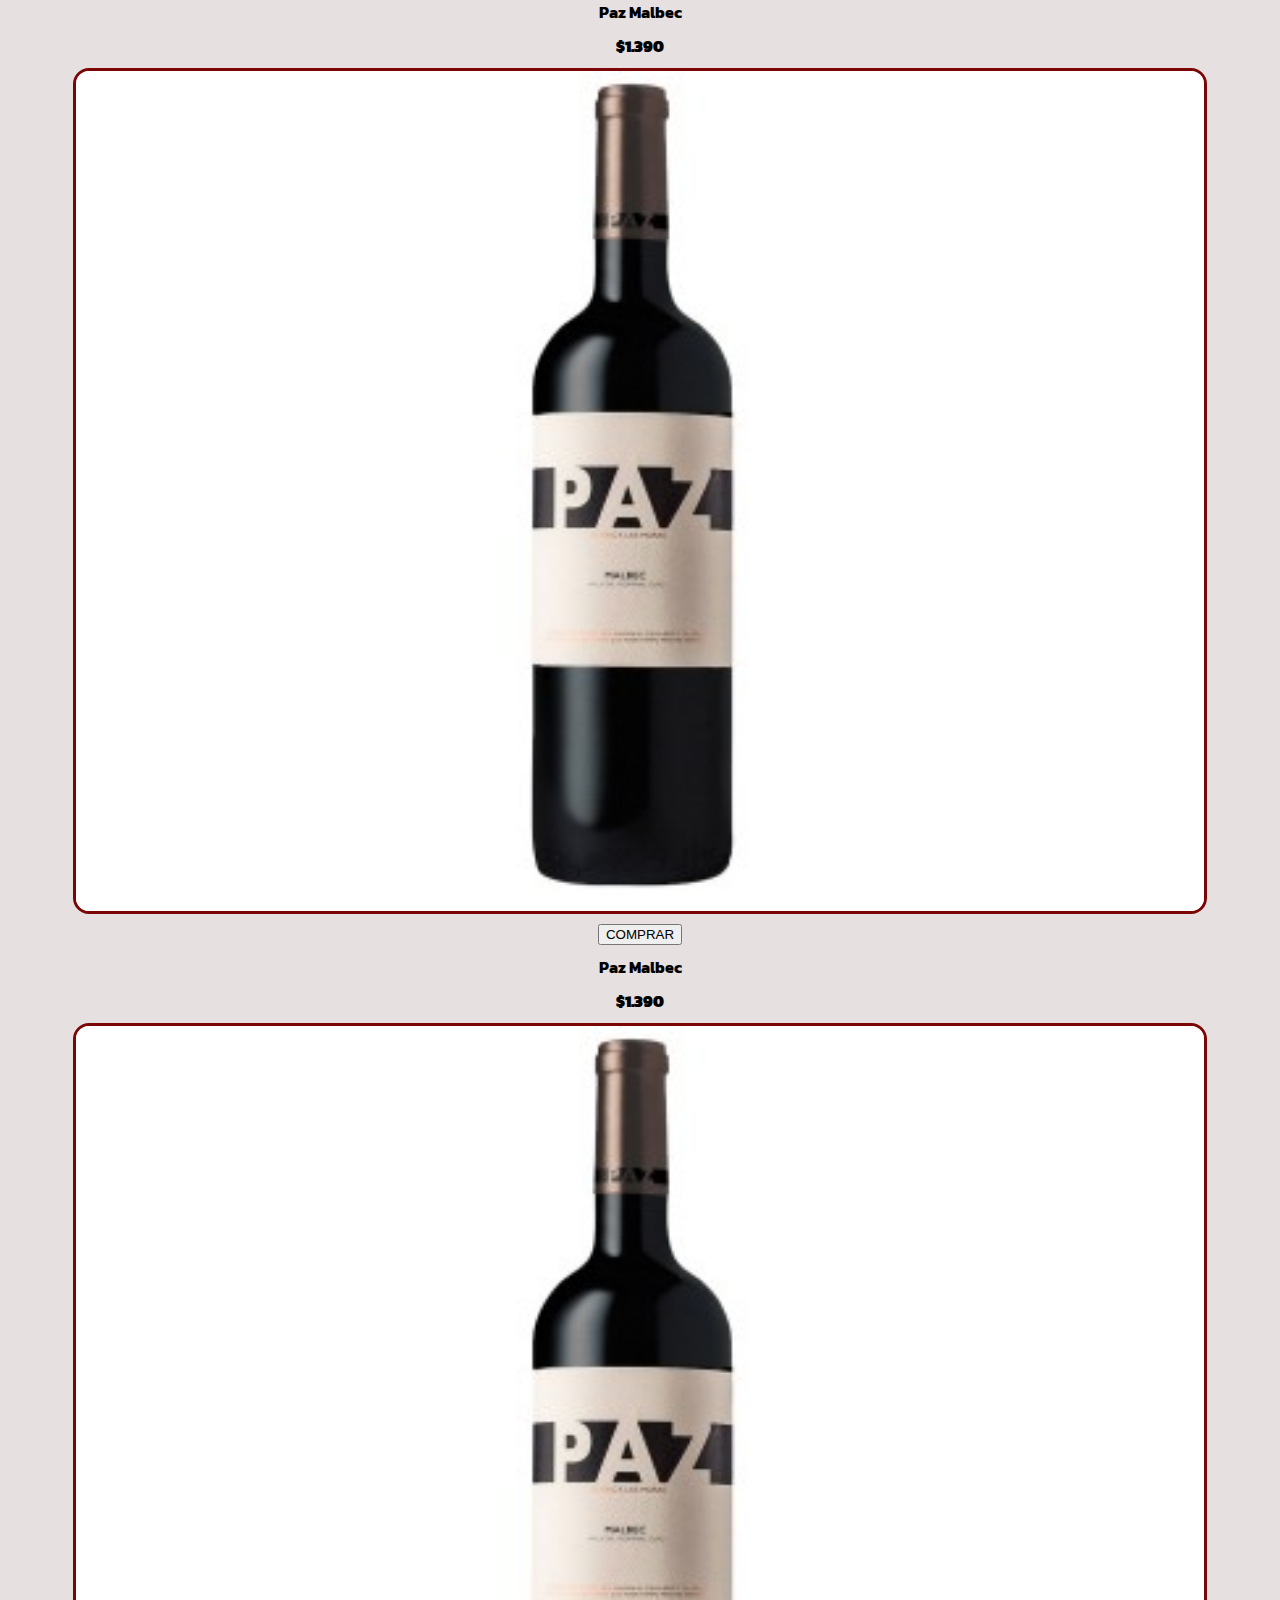
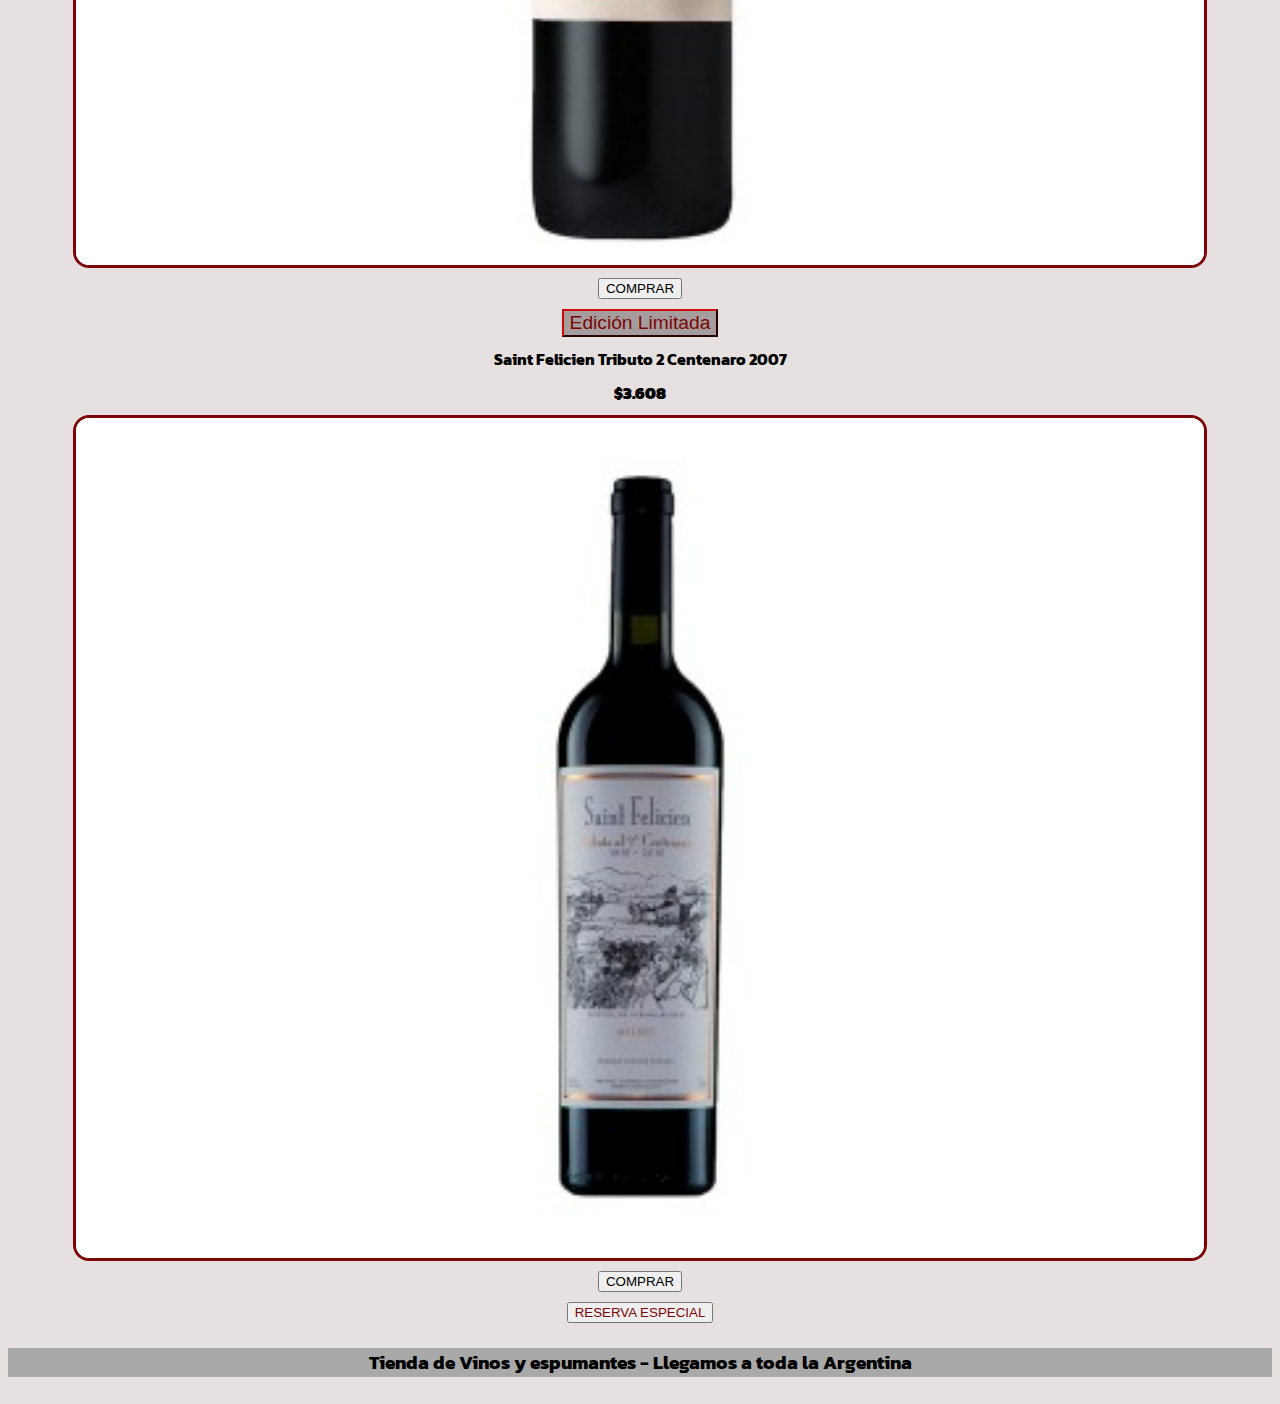
<file: pages/vinos.html>
<!DOCTYPE html>
<html lang="es">
  <head>
    <meta charset="UTF-8" />
    <meta http-equiv="X-UA-Compatible" content="IE=edge" />
    <meta name="viewport" content="width=device-width, initial-scale=1.0" />
    <!-- CSS only -->
<link href="https://cdn.jsdelivr.net/npm/bootstrap@5.2.0/dist/css/bootstrap.min.css" rel="stylesheet" integrity="sha384-gH2yIJqKdNHPEq0n4Mqa/HGKIhSkIHeL5AyhkYV8i59U5AR6csBvApHHNl/vI1Bx" crossorigin="anonymous">
    <link rel="stylesheet" href="../styles/styles.css" />
    <meta name="description" content="Tienda de vinos, seccion de los vinos a la venta"/>
    <meta name="keywords" content="TIENDA,VINOS,ESPUMANTES,ENVIOS,ARGENTINA">
    <title >Tienda de Vinos El Bodegón</title>
  </head>

  <body>
    <div class="container1">
      <header class="header">
        <span class="p-auto mb-auto bg-secondary text-dark text-center fs-1 fw-bold d-block" >TIENDA DE VINOS EL BODEGON</span>

        <nav class="navigation" id="my-nav">
          <ul class="navigation-list">
            <li>
              <a class="navigation-list-item-link" href="../index.html"
                >Inicio</a
              >
            </li>
            <li>
              <a class="navigation-list-item-link" href="./nosotros.html"
                >Nosotros</a
              >
            </li>
            <li>
              <a class="navigation-list-item-link" href="./contacto.html"
                >Contacto</a
              >
            </li>

            <li>
              <a class="navigation-list-item-link" href="./espumantes.html"
                >Espumantes</a
              >
            </li>

            <li>
              <a class="navigation-list-item-link" href="./vinos.html">Vinos</a>
            </li>

            <li>
              <a href="javascript:void(0);" class="icon" onclick="myFunction()">
                <i class="bi bi-list"></i>
              </a>
            </li>
          </ul>
        </nav>
      </header>

      <main class="content">
        <h1 class="text-lg-start fs-2 fw-semibold mt-3 mb-3 fst-italic">Vinos</h1>
        <h2 class="title-2">Transforma tus momentos en especiales...</h2>

        <div class="container">
          <div class="row">
            <div class="col-md-4">
              <div class="contenedor-vinos-div">
                <span class="text-uppercase fw-semibold"> Luigi Bosca de Sangre Red Blend </span>
                <span><strong>$3.608</strong></span>
        
                <img class="imagen-vino" src="../images/luigiBoscaVinos.jpg" alt="botella de vino Luigi Bosca" />
        
                <button class="btn btn-secondary mt-2">COMPRAR</button>
              </div>
        
            </div>
            <!-- COLUMNA -->
    
        
            <!-- COLUMNA -->
        
            <div class="col-md-4">
              <div class="contenedor-vinos-div">
                <span class="text-uppercase fw-semibold"> Don Nicanor Blend </span>
                <span><strong>$1.935</strong></span>
        
                <img class="imagen-vino" src="../images/DonNicanorBlend.jpg" alt="botella de vino Don Nicanor Blend" />
        
                <button class="btn btn-secondary mt-2">COMPRAR</button>
              </div>
        
            </div>
        
            <!-- COLUMNA -->
        
        
            <div class="col-md-4">
              <div class="contenedor-vinos-div">
                <span class="text-uppercase fw-semibold"> Paz Bonarda</span>
                <span> <strong>$1.390</strong></span>
        
                <img class="imagen-vino" src="../images/pazBonardaVinos.jpg" alt="botella de vino PAZ Bonarda" />
                <button class="btn btn-secondary mt-2">COMPRAR</button>
              </div>
            </div>
        
        
            <!-- COLUMNA -->
        
            <div class="col-md-4">
              <div class="contenedor-vinos-div">
                <span class="text-uppercase fw-semibold"> Paz Malbec </span>
                <span><strong>$1.390</strong></span>
        
                <img class="imagen-vino" src="../images/pazMalbecVinos.jpg" alt="botella de vino Paz Malbec" />
        
                <button class="btn btn-secondary mt-2">COMPRAR</button>
              </div>
            </div>

            <div class="col-md-4">
              <div class="contenedor-vinos-div">
                <span class="text-uppercase fw-semibold"> Paz Malbec </span>
                <span><strong>$1.390</strong></span>
        
                <img class="imagen-vino" src="../images/pazMalbecVinos.jpg" alt="botella de vino Paz Malbec" />
        
                <button class="btn btn-secondary mt-2">COMPRAR</button>
                <button class="enviar1"> Edición Limitada</button>
              </div>
            </div>

            
            <!-- COLUMNA -->

            <div class="col-md-4">
              <div class="contenedor-vinos-div">
                <span class="text-uppercase fw-semibold"> Saint Felicien Tributo 2 Centenaro 2007</span>
                <span> <strong>$3.608</strong></span>
        
                <img class="imagen-vino" src="../images/saintFelicienTributoVino.jpg"
                  alt="botella de vino Sainte Felicien Tributo" />
                <button class="btn btn-secondary mt-2">COMPRAR</button>
                <button class="btn btn-outline-dark fw-bold fs-6">RESERVA ESPECIAL</button>
                <!--class="reserva"-->
              </div>
            </div>
        
        
          </div>
        
        
        
        </div>
    </main>
      <footer class="main-footer">
        <p>Tienda de Vinos y espumantes - Llegamos a toda la Argentina</p>
      </footer>
    </div>
    <!-- JavaScript Bundle with Popper -->
<script src="https://cdn.jsdelivr.net/npm/bootstrap@5.2.0/dist/js/bootstrap.bundle.min.js" integrity="sha384-A3rJD856KowSb7dwlZdYEkO39Gagi7vIsF0jrRAoQmDKKtQBHUuLZ9AsSv4jD4Xa" crossorigin="anonymous"></script>
  </body>

  <script>
    function myFunction() {
      var x = document.getElementById("my-nav");
      if (x.className === "navigation") {
        x.className += " responsive";
      } else {
        x.className = "navigation";
      }
    }
  </script>
</html>
</file>
<file: styles/styles.css>
@charset "UTF-8";
@import url("https://fonts.googleapis.com/css2?family=Kanit:wght@200&display=swap");
@import url("https://cdn.jsdelivr.net/npm/bootstrap-icons@1.9.1/font/bootstrap-icons.css");
.enviar1, .enviar {
  justify-content: center;
  -webkit-text-decoration: solid;
          text-decoration: solid;
  color: rgb(124, 6, 6);
  background-color: rgb(165, 157, 157);
  font-size: larger;
  border-color: rgb(124, 6, 6);
}

.navigation {
  background-color: rgb(169, 169, 169);
  position: relative;
}

.navigation-list {
  font-size: 1.8rem;
  font-family: "Kanit", sans-serif;
  display: flex;
  flex-direction: column;
  justify-content: space-between;
  list-style-type: none;
  margin-left: 5%;
  margin-right: 5%;
}

.navigation-list-item-link {
  font-size: 24px;
  color: rgba(0, 0, 0, 0.76);
  background-color: rgb(169, 169, 169);
  text-decoration: none;
  font-weight: bold;
}
.navigation-list-item-link:hover {
  color: rgb(124, 6, 6);
}

.navigation a.icon {
  position: absolute;
  right: 0;
  top: 0;
  padding-right: 10px;
}
@media screen and (min-width: 768px) {
  .navigation a.icon {
    display: none;
  }
}

.bi-list {
  color: rgba(0, 0, 0, 0.9647058824);
}

.navigation.responsive .navigation-list > li:not(:first-child):not(:last-child) {
  display: inline;
}

.navigation .navigation-list > li:not(:first-child):not(:last-child) {
  display: none;
}

@media screen and (min-width: 768px) {
  .navigation-list > li:last-child {
    display: none;
  }
  .navigation .navigation-list > li:not(:first-child):not(:last-child) {
    display: inline;
  }
  .navigation-list {
    flex-direction: row;
  }
}
.main-contact {
  width: 50%;
  margin: auto;
  justify-content: center;
}
.main-contact .contact-fieldset {
  padding: 15px;
  border: 4px double rgb(124, 6, 6);
  -o-border-image: initial;
     border-image: initial;
}

textarea {
  vertical-align: top;
}

​.ingresa-tus-datos {
  text-align: center;
  margin-top: 50px;
  margin-bottom: 50px;
  font-family: "Kanit", sans-serif;
  font-size: 16px;
  font-style: italic;
}

.enviar {
  margin-left: 50%;
  display: block;
  margin: 0 auto;
}

@media screen and (min-width: 768px) {
  .main-contact {
    flex-direction: row;
    border-width: 1.1cm;
  }
}
.form-control:focus {
  box-shadow: 5px 7px 5px rgba(124, 6, 6, 0.5);
  border: 1px solid rgb(124, 6, 6);
}

.main-footer p {
  background-color: darkgray;
  display: flex;
  justify-content: center;
  font-size: 1.2rem;
  font-weight: bold;
  text-align: center;
  font-family: "Kanit", sans-serif;
  margin-top: 20px;
}

body {
  background-color: rgb(230, 224, 224);
  font-family: "Kanit", sans-serif;
}

.titulo-secundario-bienvenidos {
  text-align: center;
  font-family: "Kanit", sans-serif;
  font-size: 2.5rem;
  font-style: italic;
  margin-top: 3%;
  margin-bottom: 3%;
}

.texto {
  text-align: center;
  font-family: "Kanit", sans-serif;
  font-size: 1.7rem;
  font-weight: bold;
  border-style: solid;
  border-color: rgb(124, 6, 6);
  background-image: linear-gradient(to left, rgb(216, 210, 210), rgb(202, 195, 195), rgb(126, 123, 123));
}

.div-conocenos {
  margin-top: 3%;
  font-family: "Kanit", sans-serif;
  display: flex;
  align-items: baseline;
  gap: 20px;
  text-align: left;
}
.div-conocenos .div-texto {
  font-family: "Kanit", sans-serif;
  font-style: italic;
  font-size: 1.3rem;
  gap: 7px;
  display: flex;
  align-items: center;
}

.network-logo {
  font-size: 2rem;
  color: rgb(124, 6, 6);
  margin-right: 0.5rem;
}
@media screen and (min-width: 768px) {
  .network-logo {
    font-size: 2rem;
    color: rgb(124, 6, 6);
  }
}

.bi::before, [class^=bi-]::before, [class*=" bi-"]::before {
  font-size: 30px;
}

@media screen and (max-width: 768px) {
  .div-conocenos {
    display: flex;
    font-size: 1rem;
    margin-right: 0.5rem;
  }
  .div-texto {
    display: flex;
    font-size: 1rem;
  }
}
@media screen and (max-width: 512px) {
  .contact-buttons {
    margin: auto;
    justify-content: center;
    -webkit-text-decoration: solid;
            text-decoration: solid;
  }
}
.title-2 {
  justify-items: center;
  text-align: center;
  margin-bottom: 3rem;
  margin-top: 2rem;
  font-size: 2rem;
}

.contenedor-vinos-div {
  padding: 5px;
  display: flex;
  flex-direction: column;
  gap: 10px;
  text-align: center;
  align-items: center;
  font-weight: bolder;
}

.imagen-vino {
  width: 90%;
  border-radius: 1rem;
  border-style: solid;
  border-color: rgb(124, 6, 6);
}
.imagen-vino:hover {
  box-shadow: 0 20px 20px rgba(124, 6, 6, 0.7);
}
@media screen and (min-width: 768px) {
  .imagen-vino {
    border-radius: 1rem;
    border-style: solid;
    border-color: rgb(124, 6, 6);
  }
}

.btn-outline-dark {
  color: rgb(124, 6, 6);
}

.container1 {
  display: grid;
  grid-template-columns: 1fr;
  grid-template-rows: auto;
  grid-template-areas: "header" "content" "main-footer";
}
.container1 .header {
  grid-column-start: 1;
  grid-column-end: -1;
}
.container1 .content {
  grid-column-start: 1;
  grid-column-end: -1;
}
.container1 .main-footer {
  grid-column-start: 1;
  grid-column-end: -1;
}

.main-content {
  display: flex;
  flex-direction: column;
  border-width: 1.1cm;
}
@media screen and (min-width: 768px) {
  .main-content {
    display: flex;
    flex-direction: row;
    border-width: 1.1cm;
  }
}

#carousel {
  border: 4px double rgb(124, 6, 6);
}

.content-text {
  font-family: "Kanit", sans-serif;
  font-size: 1.2rem;
  font-style: italic;
  margin-left: 30px;
  display: flex;
  flex-direction: column;
  justify-content: space-between;
  margin-top: 30px;
  margin-bottom: 30px;
  color: rgb(124, 6, 6);
}/*# sourceMappingURL=styles.css.map */
</file>
